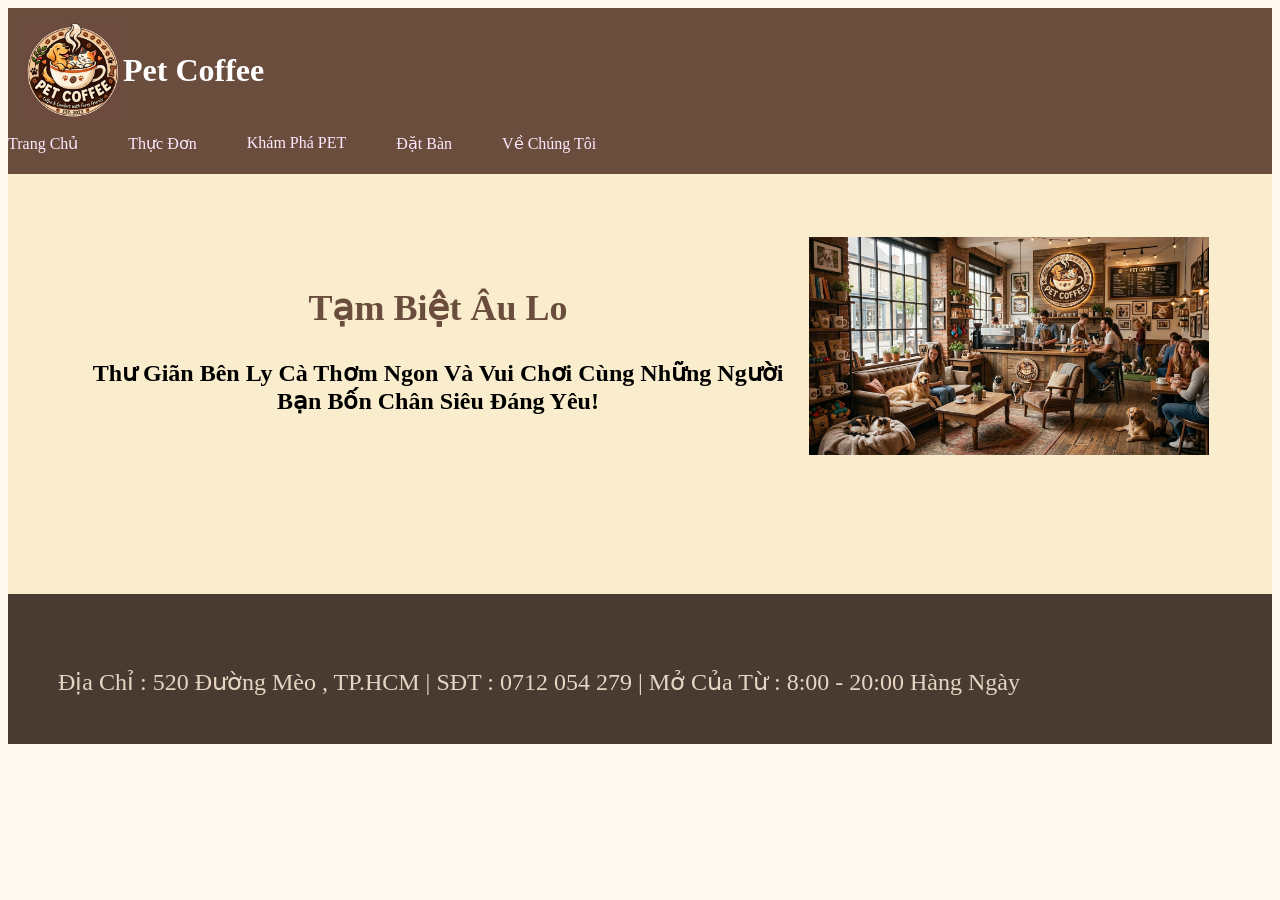
<file: index.html>
<!DOCTYPE html>
<html lang="en">
<head>
    <meta charset="UTF-8">
    <meta name="viewport" content="width=device-width, initial-scale=1.0">
    <title>Pet Coffe - Cà Phê Thú Cưng </title>
    <link rel="stylesheet" href="./style.css">
</head>
<body>
    <header>
        <img src="./Image/logoquan.jpg" width="100px">
        <h1>Pet Coffee</h1>
    </header>
    <nav>
        <a href="./index.html">Trang Chủ</a>
        <a href="./thucdon.html" target="_blank">Thực Đơn</a>
        <a href="./khamphapet.html" target="_blank">Khám Phá PET</a>
        <a href="./datban.html" target="_blank">Đặt Bàn</a>
        <a href="./vechungtoi.html" target="_blank">Về Chúng Tôi</a>
    </nav>
    <main>
        <table>
            <tr>
                <th>
        <h2>Tạm Biệt Âu Lo</h2>
        <p>Thư Giãn Bên Ly Cà Thơm Ngon Và Vui Chơi Cùng Những Người Bạn Bốn Chân Siêu Đáng Yêu! </p>
                </th>
                <td><img src="./Image/khonggianquan.jpg" width="400px"></td>
            </tr>
        </table>
    </main>
    <footer>
       <p> Địa Chỉ : 520 Đường Mèo , TP.HCM | SĐT : 0712 054 279 | Mở Của Từ : 8:00 - 20:00 Hàng Ngày </p>
    </footer>
    <script>
    alert("Chào mừng bạn đến với Pet Coffee! Và Pet Coffe Xin Chúc Quý Khách Có 1 Trải Nghiệm Vui Vẻ" );
    </script>
</body>
</html>
</file>
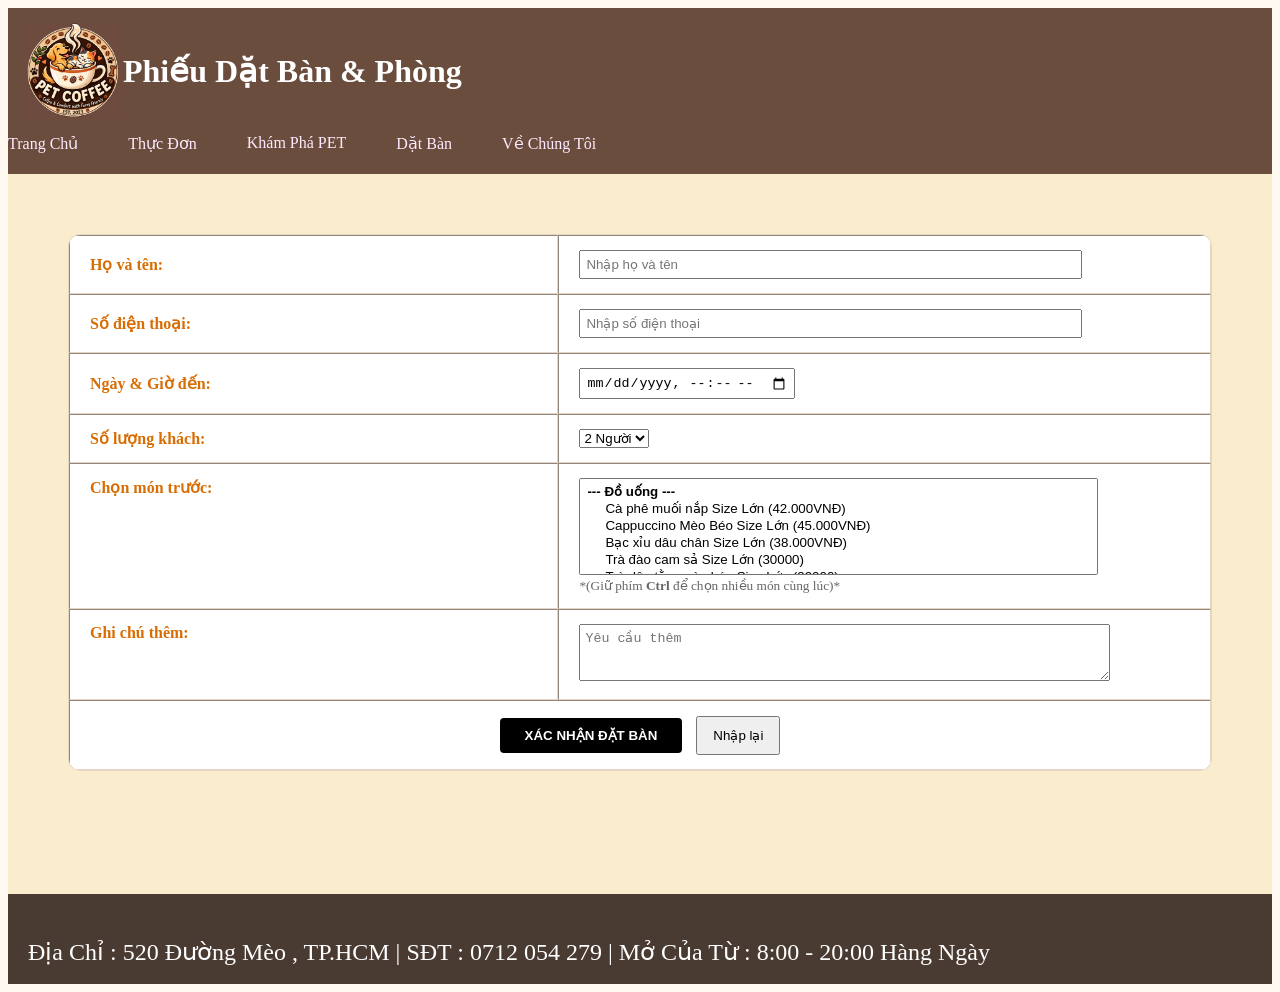
<file: datban.html>
<!DOCTYPE html>
<html lang="en">
<head>
    <meta charset="UTF-8">
    <meta name="viewport" content="width=device-width, initial-scale=1.0">
    <title>LIÊN HỆ ĐẶT BÀN</title>
    <link rel="stylesheet" href="./lienhe.css">
</head>
<body>
    <header>
      <img src="./Image/logoquan.jpg" width="100px">
        <h1>Phiếu Dặt Bàn & Phòng </h1>
    </header>
    <nav>
        <a href="./index.html">Trang Chủ</a>
        <a href="./thucdon.html" target="_blank">Thực Đơn</a>
        <a href="./khamphapet.html" target="_blank">Khám Phá PET</a>
        <a href="./datban.html" target="_blank">Dặt Bàn</a>
        <a href="./vechungtoi.html" target="_blank">Về Chúng Tôi</a>
    </nav>
    <main>
 <form>
              <table border="1" width="100%" cellpadding="8" cellspacing="0">
                <tr>
                  <td width="30%">
                    <label for="fullName"><b>Họ và tên:</b></label>
                  </td>
                  <td width="40%">
                    <input
                      type="text"
                      id="fullName"
                      name="fullName"
                      placeholder="Nhập họ và tên"
                      required
                      style="width: 80%; padding: 5px"
                    />
                  </td>
                </tr>
                <tr>
                  <td>
                    <label for="phoneNumber"><b>Số điện thoại:</b></label>
                  </td>
                  <td>
                    <input
                      type="tel"
                      id="phoneNumber"
                      name="phoneNumber"
                      placeholder="Nhập số điện thoại"
                      required
                      style="width: 80%; padding: 5px"
                    />
                  </td>
                </tr>
                <tr>
                  <td>
                    <label for="Date"><b>Ngày & Giờ đến:</b></label>
                  </td>
                  <td>
                    <input
                      type="datetime-local"
                      id="Date"
                      name="Date"
                      style="padding: 5px"
                    />
                  </td>
                </tr>
                <tr>
                  <td>
                    <label for="guestCount"><b>Số lượng khách:</b></label>
                  </td>
                   <td>
                    <select id="sothucung" name="sothucung">
                        <option value="2">2 Người</option>
                        <option value="3">3 Người</option>
                        <option value="4">4 Người</option>
                        <option value="5">5 Người</option>
                    </select>
                </td>
                <tr>
                  <td valign="top">
                    <label for="dishes"><b>Chọn món trước:</b></label>
                  </td>
                  <td>
                    <select
                      id="dishes"
                      name="dishes"
                      size="5"
                      multiple
                      style="width: 85%; padding: 5px"
                    >
                      <optgroup label="--- Đồ uống ---">
                        <option value="cp-coffe">Cà phê muối nắp Size Lớn (42.000VNĐ)</option>
                        <option value="cp-coffe">Cappuccino Mèo Béo Size Lớn (45.000VNĐ)</option>
                        <option value="cp-coffe">Bạc xỉu dâu chân Size Lớn (38.000VNĐ)</option>
                        <option value="tra-dao">Trà đào cam sả Size Lớn (30000)</option>
                        <option value="tra-vai">Trà dâu tằm mèo béo Size Lớn (30000)</option>
                        <option value="tra-chanh">Matcha Latte sữa yến mạch Size Lớn (25000)</option>
                        <option value="matcha-latte">Combo 1  (63.000VNĐ/55.000VNĐ)</option>
                        <option value="vanilla-latte">Combo 2 (95.000VNĐ/79.000VNĐ)</option>
                        <option value="vanilla-latte">Combo 3 (139.000VNĐ/119.00VNĐ)</option>
                      </optgroup>
                    </select>
                    <br /><small style="color: #666"
                      >*(Giữ phím <b>Ctrl</b> để chọn nhiều món cùng
                      lúc)*</small
                    >
                  </td>
                </tr>
                <tr>
                  <td valign="top">
                    <label for="note"><b>Ghi chú thêm:</b></label>
                  </td>
                  <td>
                    <textarea
                      id="note"
                      name="note"
                      rows="3"
                      style="width: 85%; padding: 5px"
                      placeholder="Yêu cầu thêm"
                    ></textarea>
                  </td>
                </tr>
                <tr>
<td colspan="2" align="center" style="padding-top: 15px">
                    <input
                      type="submit"
                      value="XÁC NHẬN ĐẶT BÀN"
                      onclick="
                        alert('Đơn đặt bàn của bạn đã được gửi thành công!')
                      "
                      style="
                        background-color: #000000;
                        color: white;
                        padding: 10px 25px;
                        border: none;
                        font-weight: bold;
                        cursor: pointer;
                        border-radius: 4px;
                      "
                    />
                    <input
                      type="reset"
                      value="Nhập lại"
                      style="
                        padding: 10px 15px;
                        margin-left: 10px;
                        cursor: pointer;
                      "
                    />
                  </td>
                </tr>
              </table>
            </form>
    </main>
    <footer>
        <p>Địa Chỉ : 520 Đường Mèo , TP.HCM | SĐT : 0712 054 279 | Mở Của Từ : 8:00 - 20:00 Hàng Ngày </p>
    </footer>
</body>
</html>
</file>
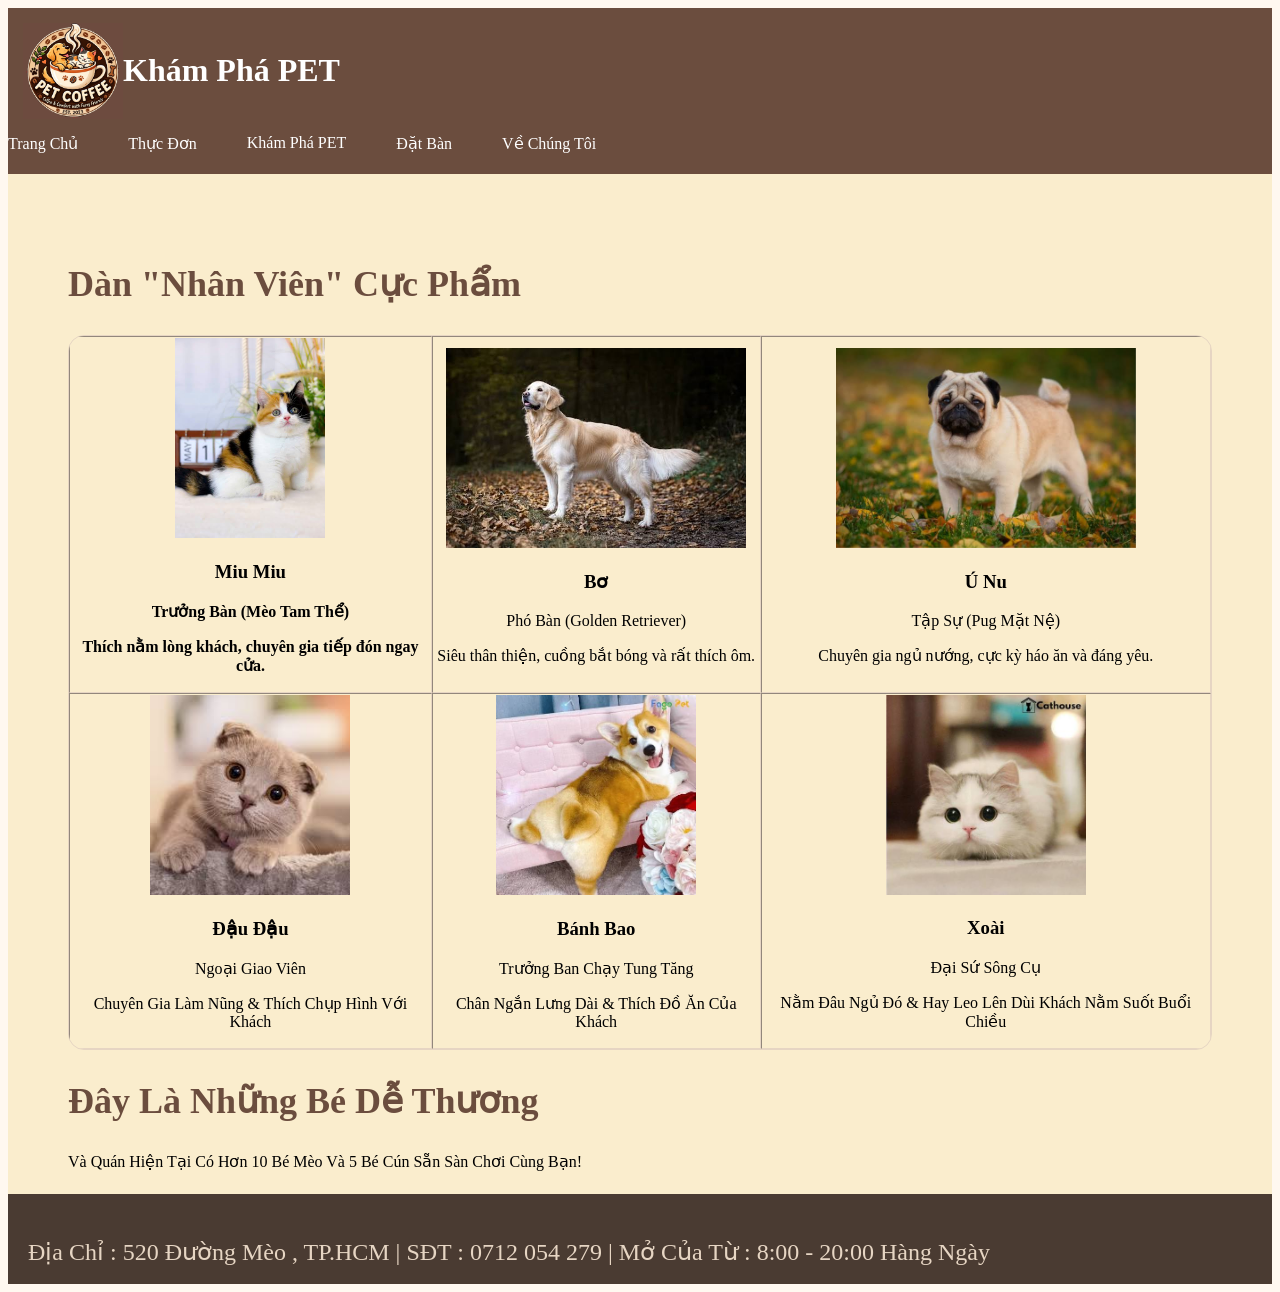
<file: khamphapet.html>
<!DOCTYPE html>
<html lang="en">
<head>
    <meta charset="UTF-8">
    <meta name="viewport" content="width=device-width, initial-scale=1.0">
    <title>NHÂN VIÊN QUÁN</title>
    <link rel="stylesheet" href="./nhanvien.css">
</head>
<body>
    <header>
        <img src="./Image/logoquan.jpg" width="100px">
      <h1>Khám Phá PET</h1>
    </header>
    <nav>
        <a href="./index.html">Trang Chủ</a>
        <a href="./thucdon.html" target="_blank">Thực Đơn</a>
        <a href="./khamphapet.html" target="_blank">Khám Phá PET</a>
        <a href="./datban.html" target="_blank">Đặt Bàn</a>
        <a href="./vechungtoi.html" target="_blank">Về Chúng Tôi</a>
    </nav>
    <main>
        <table border="1">
    <h2>Dàn "Nhân Viên" Cực Phẩm </h2>
    <tr>
         <th>
            <img src="./Image/meotamthe.jfif" height="200px">
            <h3>Miu Miu</h3>
           <p >Trưởng Bàn (Mèo Tam Thể)</p>
            <p>Thích nằm lòng khách, chuyên gia tiếp đón ngay cửa.</p></th>
            <td>
             <img src="./Image/golden.jfif" width="300px" alt="">
            <h3>Bơ</h3> 
            <p >Phó Bàn (Golden Retriever)</p>
            <p>Siêu thân thiện, cuồng bắt bóng và rất thích ôm.</p></td>           
            <td>
            <img src="./Image/pug.jfif" width="300px" alt="">
            <h3>Ú Nu</h3>
            <p >Tập Sự (Pug Mặt Nệ)</p>
            <p>Chuyên gia ngủ nướng, cực kỳ háo ăn và đáng yêu.</p></td></th>
    </tr>
    <tr>
        <td>
            <img src="./Image/meotaicup.jfif" width="200px" alt="">
            <h3>Đậu Đậu</h3>
            <p>Ngoại Giao Viên</p>
            <p>Chuyên Gia Làm Nũng & Thích Chụp Hình Với Khách</p>
        </td>
        <td>
            <img src="./Image/corgi.jfif" width="200px" alt="">
            <h3>Bánh Bao </h3>
            <p>Trưởng Ban Chạy Tung Tăng </p>
            <p>Chân Ngắn Lưng Dài & Thích Đồ Ăn Của Khách</p>
        </td>
        <td>
            <img src="./Image/meochanngan.jfif" width="200px" alt="">
            <h3>Xoài</h3>
            <p>Đại Sứ Sông Cụ</p>
            <p>Nằm Đâu Ngủ Đó & Hay Leo Lên Dùi Khách Nằm Suốt Buổi Chiều</p>
        </td>
    </tr>
</table>
        <h2>Đây Là Những Bé Dễ Thương</h2>
        <p>Và Quán Hiện Tại Có Hơn 10 Bé Mèo Và 5 Bé Cún Sẵn Sàn Chơi Cùng Bạn!</p>
    </main>
    <footer>
        <p>Địa Chỉ : 520 Đường Mèo , TP.HCM | SĐT : 0712 054 279 | Mở Của Từ : 8:00 - 20:00 Hàng Ngày </p>
    </footer>
</body>
</html>
</file>
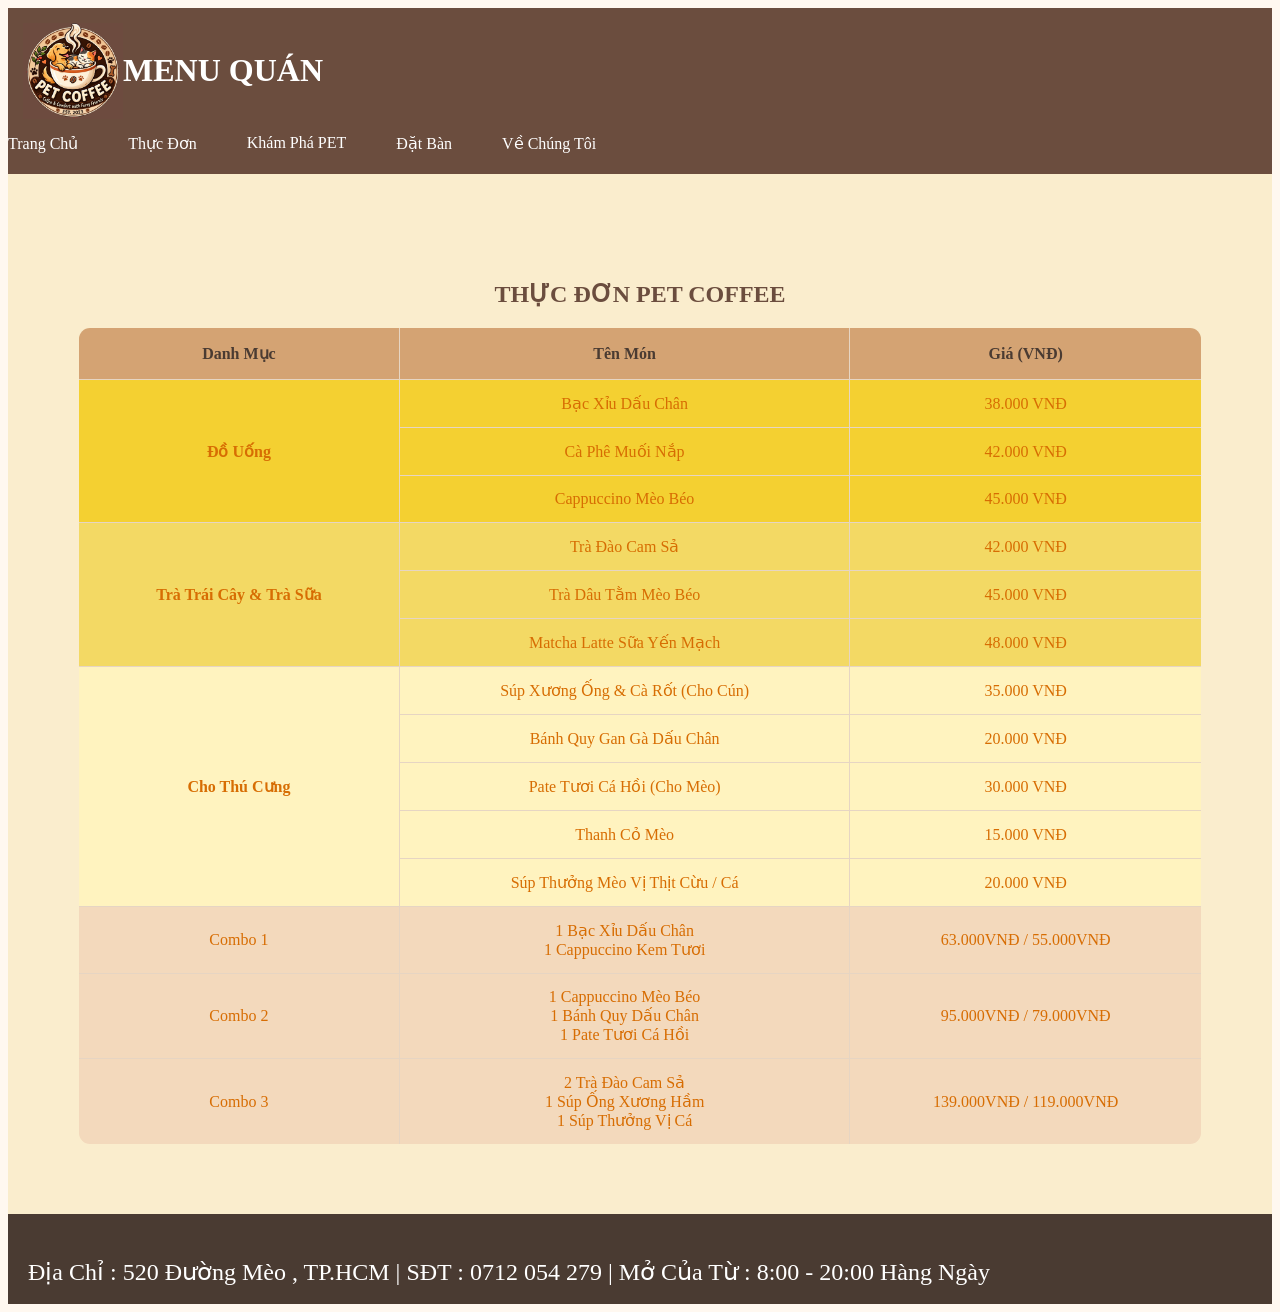
<file: thucdon.html>
<!DOCTYPE html>
<html lang="en">
<head>
    <meta charset="UTF-8">
    <meta name="viewport" content="width=device-width, initial-scale=1.0">
    <title>Thực Đơn Quán</title>
    <link rel="stylesheet" href="./thucdon.css">
</head>
<body>
    <header>
        <img src="./Image/logoquan.jpg" width="100px">
        <h1>MENU QUÁN </h1>
    </header>
    <nav>
        <a href="./index.html">Trang Chủ</a>
        <a href="./thucdon.html" target="_blank">Thực Đơn</a>
        <a href="./khamphapet.html" target="_blank">Khám Phá PET</a>
        <a href="./datban.html" target="_blank">Đặt Bàn</a>
        <a href="./vechungtoi.html" target="_blank">Về Chúng Tôi</a>
    </nav>
    <main>
<h2>THỰC ĐƠN PET COFFEE</h2>
    <table border="1" style="width:100%; height: 50px; border-collapse: collapse;text-align: center;">
            <tr style="background-color: #d4a373; color: white;">
                <th>Danh Mục</th>
                <th>Tên Món</th>
                <th>Giá (VNĐ)</th>
            </tr>
            <tr style="background-color: #f4d031;">
                <td rowspan="3"><b>Đồ Uống</b></td>
                <td>Bạc Xỉu Dấu Chân </td>
                <td>38.000 VNĐ</td>
            </tr>
            <tr style="background-color: #f4d031;">
                <td>Cà Phê Muối Nắp</td>
                <td>42.000 VNĐ</td>
            </tr>
            <tr style="background-color: #f4d031;">
                <td>Cappuccino Mèo Béo</td>
                <td>45.000 VNĐ</td>
            </tr>
            <tr style="background-color: #f3d964;">
                <td rowspan="3"><b>Trà Trái Cây & Trà Sữa</b></td>
                <td>Trà Đào Cam Sả</td>
                <td>42.000 VNĐ</td>
            </tr>
            <tr style="background-color: #f3d964;">
                <td>Trà Dâu Tằm Mèo Béo</td>
                <td>45.000 VNĐ</td>
            </tr>
            <tr style="background-color: #f3d964;">
                <td>Matcha Latte Sữa Yến Mạch</td>
                <td>48.000 VNĐ</td>
            </tr>
            <tr style="background-color: #fff3bf;">
                <td rowspan="5"><b>Cho Thú Cưng</b></td>
                <td>Súp Xương Ống & Cà Rốt (Cho Cún)</td>
                <td>35.000 VNĐ</td>
            </tr>
            <tr style="background-color: #fff3bf;">
                <td>Bánh Quy Gan Gà Dấu Chân</td>
                <td>20.000 VNĐ</td>
            </tr>
            <tr style="background-color: #fff3bf;">
                <td>Pate Tươi Cá Hồi (Cho Mèo)</td>
                <td>30.000 VNĐ</td>
            </tr>
            <tr style="background-color: #fff3bf;">
                <td>Thanh Cỏ Mèo</td>
                <td>15.000 VNĐ</td>
            </tr>
            <tr style="background-color: #fff3bf;">
                <td>Súp Thưởng Mèo Vị Thịt Cừu / Cá</td>
                <td>20.000 VNĐ</td>
            </tr>
            <tr style="background-color: rgb(243, 217, 188);">
            <td >Combo 1</td>
            <td>1 Bạc Xỉu Dấu Chân <br> 1 Cappuccino Kem Tươi </td>
            <td>63.000VNĐ / 55.000VNĐ</td>
            </tr>
            <tr style="background-color: rgb(243, 217, 188);">
            <td >Combo 2</td>
            <td>1 Cappuccino Mèo Béo <br> 1 Bánh Quy Dấu Chân <br> 1 Pate Tươi Cá Hồi </td>
            <td>95.000VNĐ / 79.000VNĐ</td>
            </tr>
            <tr style="background-color: rgb(243, 217, 188);">
            <td >Combo 3</td>
            <td>2 Trà Đào Cam Sả  <br> 1 Súp Ống Xương Hầm <br> 1 Súp Thưởng Vị Cá  </td>
            <td>139.000VNĐ / 119.000VNĐ</td>
            </tr>
    </table>
    </main>
    <footer>
        <p>Địa Chỉ : 520 Đường Mèo , TP.HCM | SĐT : 0712 054 279 | Mở Của Từ : 8:00 - 20:00 Hàng Ngày </p>
    </footer>
</body>
</html>
</file>
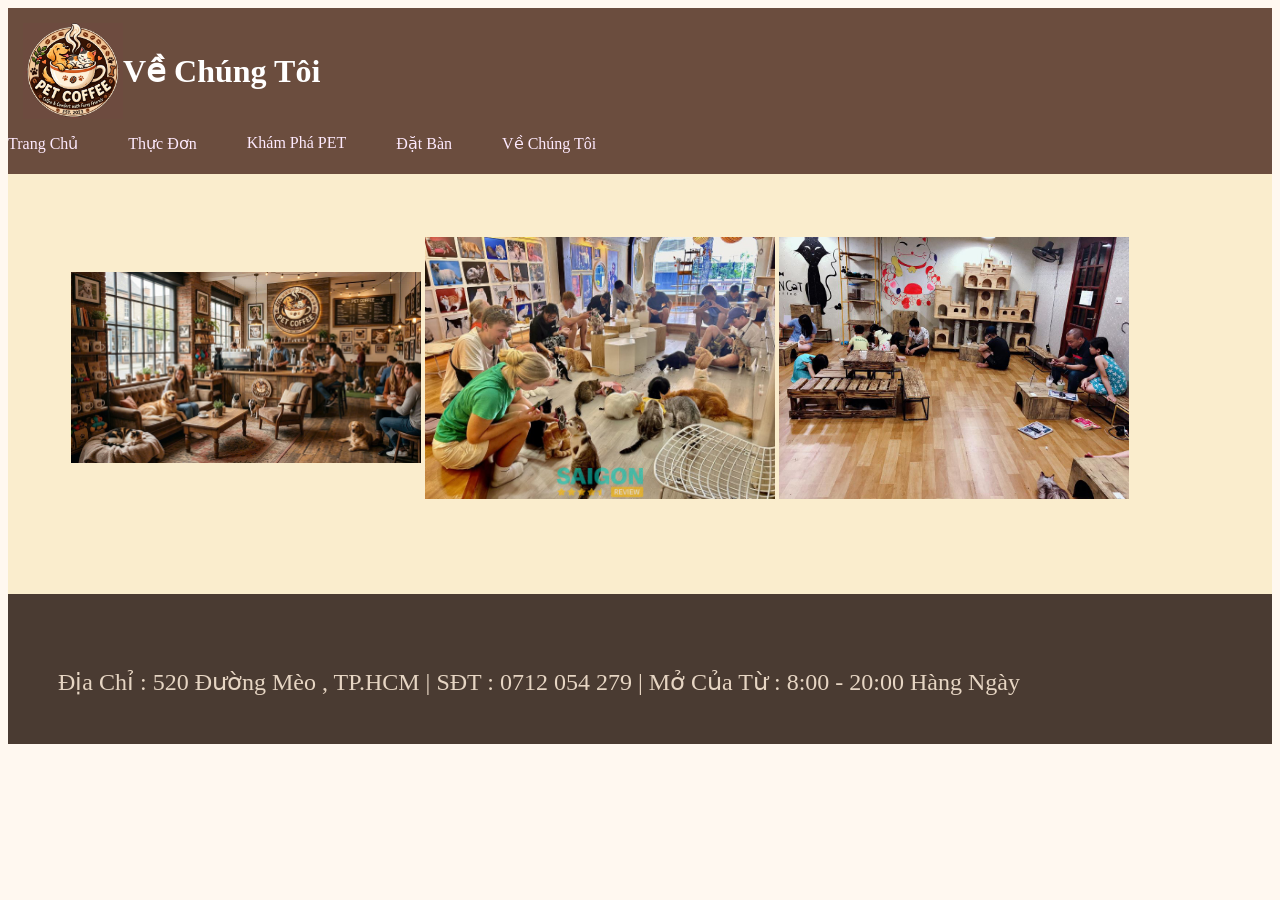
<file: vechungtoi.html>
<!DOCTYPE html>
<html lang="en">
<head>
    <meta charset="UTF-8">
    <meta name="viewport" content="width=device-width, initial-scale=1.0">
    <title>Về Chúng Tôi</title>
    <link rel="stylesheet" href="./style.css">
</head>
<body>
    <header>
        <img src="./Image/logoquan.jpg" width="100px">
        <h1>Về Chúng Tôi</h1>
    </header>
    <nav>
        <a href="./index.html">Trang Chủ</a>
        <a href="./thucdon.html" target="_blank">Thực Đơn</a>
        <a href="./khamphapet.html" target="_blank">Khám Phá PET</a>
        <a href="./datban.html" target="_blank">Đặt Bàn</a>
        <a href="./vechungtoi.html" target="_blank">Về Chúng Tôi</a>
    </nav>
    <main>
        <table>
            <th><img src="./Image/khonggianquan.jpg" width="350px" alt=""></th>
            <td><img src="./Image/quancafethucung.jpg" width="350px" alt=""></td>
            <td><img src="./Image/thietkequancafethucung.jpg" width="350px" alt=""></td>
        </table>
    </main>
    <footer>
       <p> Địa Chỉ : 520 Đường Mèo , TP.HCM | SĐT : 0712 054 279 | Mở Của Từ : 8:00 - 20:00 Hàng Ngày </p>
    </footer>
</body>
</html>
</file>
<file: style.css>
body{
    background-color: #FFF8F0;
    font-family: 'Times New Roman', Times, serif;
}
header{
    background-color:#6B4D3E;
    color:#FFFFFF;
    padding: 15px;
    display: flex;
    justify-content:left;
    align-items:center;
}
nav{
    height: 40px;
    background-color: #6B4D3E;
    display: flex;
    gap: 50px;
}
nav a{
    color: #FEEAFE;
    text-decoration: none;
    font-size: 16px;
}
nav a:hover{
    background-color: yellow;
    color: #D4A373;
    padding: 16px;
}
main{
    background-color: #FAEDCD;
    height:300px;
    padding: 60px; 
}
main h2{
    color: #6B4D3E;
    font-size: 36px;
}
main p{
    font-size: 24px;
}
footer{
    height: 50px;
    background-color: #4A3B32;
    color: #E6D5C3;
    display: flex;
    padding: 50px;
}
footer p{
    font-size: 24px;
}
</file>
<file: lienhe.css>
body{
    background-color: #FFF8F0;
    font-family: 'Times New Roman', Times, serif;
}
header{
    background-color:#6B4D3E;
    color:#FFFFFF;
    padding: 15px;
    display: flex;
    justify-content:left;
    align-items:center;
}
nav{
    height: 40px;
    background-color: #6B4D3E;
    display: flex;
    gap: 50px;
}
nav a{
    color: #FEEAFE;
    text-decoration: none;
    font-size: 16px;
}
nav a:hover{
    background-color: yellow;
    color: #D4A373;
    padding: 16px;
}
main{
    background-color: #FAEDCD;
    height:600px;
    padding: 60px; 
}
main table{
    width: 100%;
    border-collapse: separate;
    border-spacing: 0;
    overflow: hidden;
    border-radius: 12px;
    border: 1px solid #e6d5c3;
    background-color: white;
}
main table th{
    padding: 16px 20px;
    color: #4a3b32;
    font-size: 16px;
    font-weight: 600;
    letter-spacing: 1;
}
main table td{
    padding: 14px 20px;
    color: #d76d03;
}
footer{
    height: 50px;
    background-color: #4A3B32;
    color: #E6D5C3;
    display: flex;
    padding: 20px;
}
footer p{
    color: white;
    font-size: 24px;
}
</file>
<file: nhanvien.css>
body{
    background-color: #FFF8F0;
    font-family: 'Times New Roman', Times, serif;
}
header{
    background-color: #6B4D3E;
    color:white;
    padding: 15px;
    display: flex;
    justify-content:left;
    align-items:center;
}
nav{
    height: 40px;
    background-color: #6B4D3E;
    display: flex;
    gap: 50px;
}
nav a{
    color: white;
    text-decoration: none;
    font-size: 16px;
}
nav a:hover{
    background-color: yellow;
    color: #D4A373;
    padding: 16px;
}
main{
    background-color: #FAEDCD;
    height:900px;
    padding: 60px; 
    
}
main h2{
    color: #6B4D3E;
    font-size: 36px;
}
main table{
    width: 100%;
    border-collapse: separate;
    border-spacing: 0;
    overflow: hidden;
    border-radius: 16px;
    border: 1px solid #e6d5c3;
    text-align: center;
}
footer{
    height: 50px;
    background-color: #4A3B32;
    color: #E6D5C3;
    display: flex;
    padding: 20px;
}
footer p{
    font-size: 24px;
}
</file>
<file: thucdon.css>
body{
    background-color: #FFF8F0;
    font-family: 'Times New Roman', Times, serif;

}
header{
    background-color:#6b4d3e;
    color:white;
    padding: 15px;
    display: flex;
    justify-content:left;
    align-items:center;
}
nav{
    height: 40px;
    background-color: #6b4d3e;
    display: flex;
    gap: 50px;
}
nav a{
    color: white;
    text-decoration: none;
    font-size: 16px;
}
nav a:hover{
    background-color: yellow;
    color: #D4A373;
    padding: 16px;
}
main{
    background-color: #FAEDCD;
    height:900px;
    text-align: center;
    padding: 70px; 
}
main h2{
    color: #6b4d3e;
    margin-top: 36px;
}
main table{
    width: 100%;
    border-collapse: separate;
    border-spacing: 0;
    overflow: hidden;
    border-radius: 12px;
    border: 1px solid #e6d5c3;
}
main table th{
    padding: 16px 20px;
    color: #4a3b32;
    font-size: 16px;
    font-weight: 600;
    letter-spacing: 1;
}
main table td{
    padding: 14px 20px;
    color: #d76d03;
}
footer{
    height: 50px;
    background-color: #4A3B32;
    color: #E6D5C3;
    display: flex;
    padding: 20px;
}
footer p{
    color: white;
    font-size: 24px;
}
</file>
